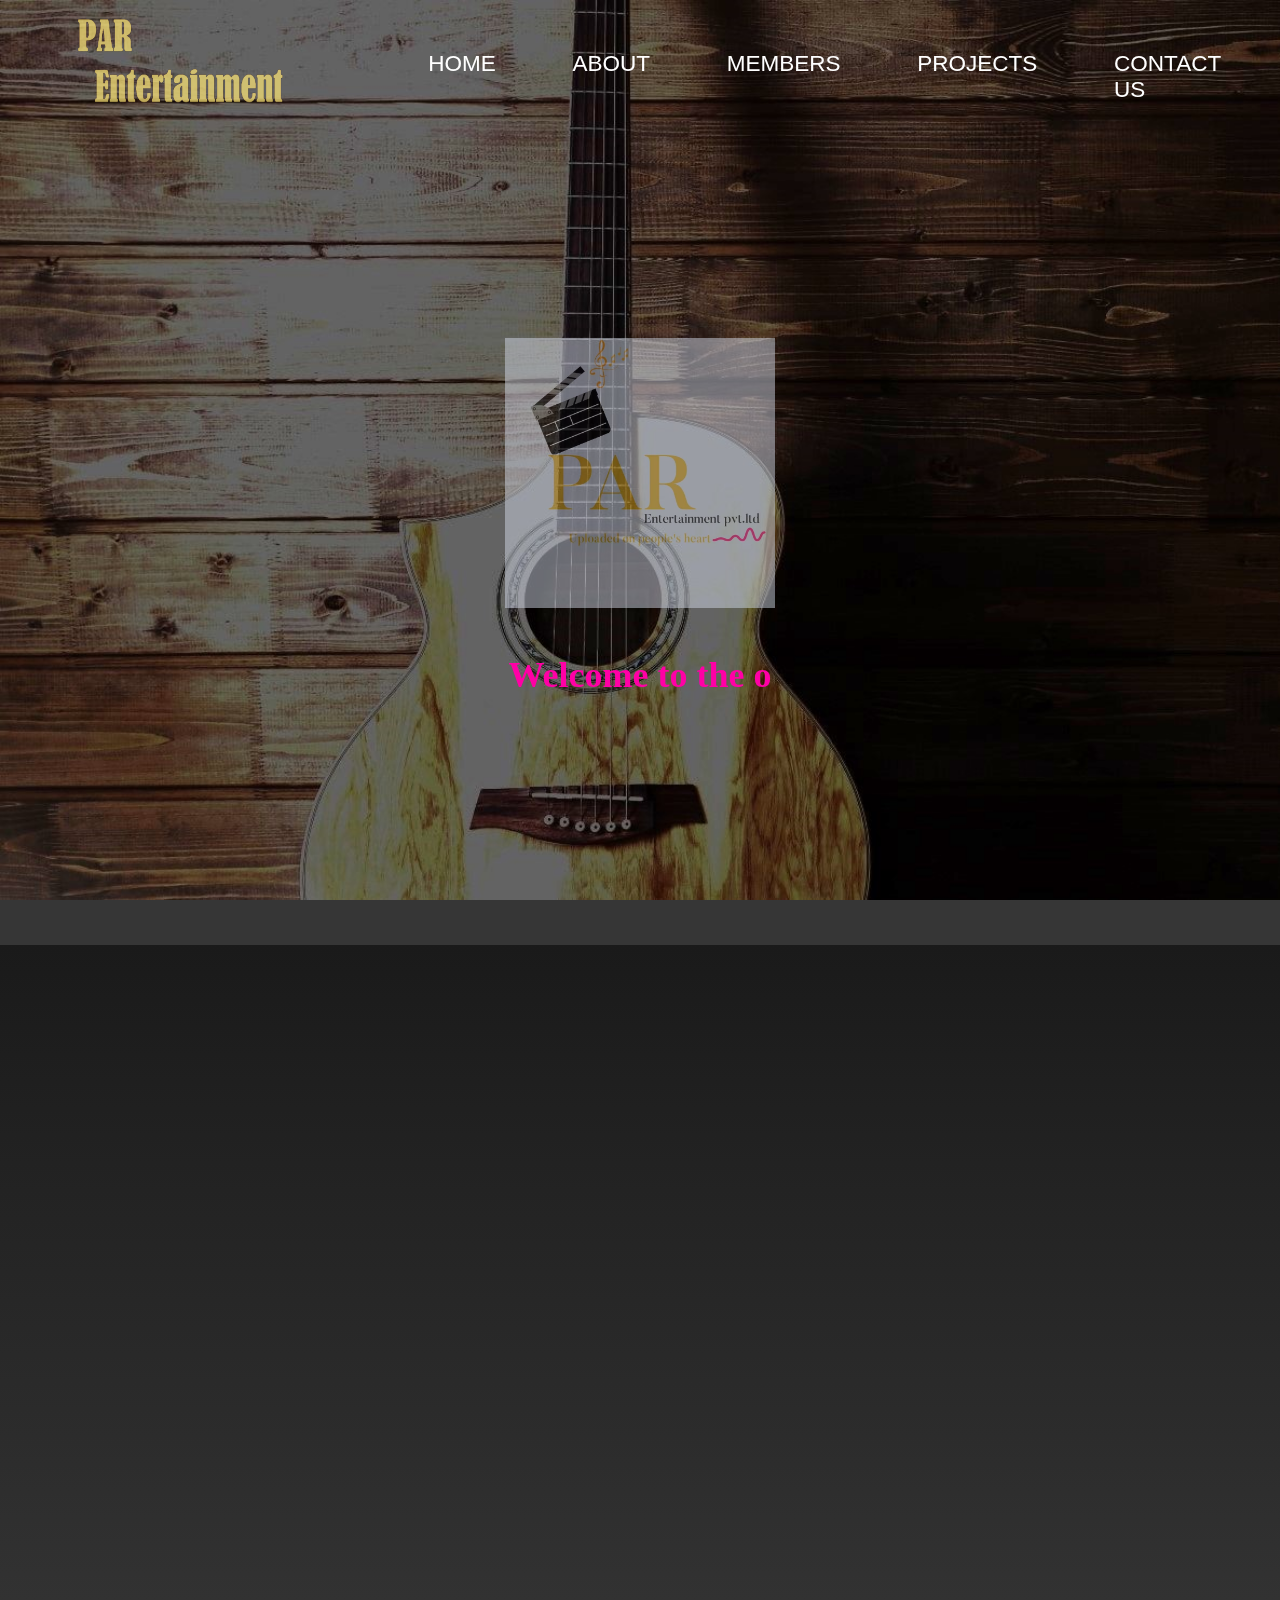
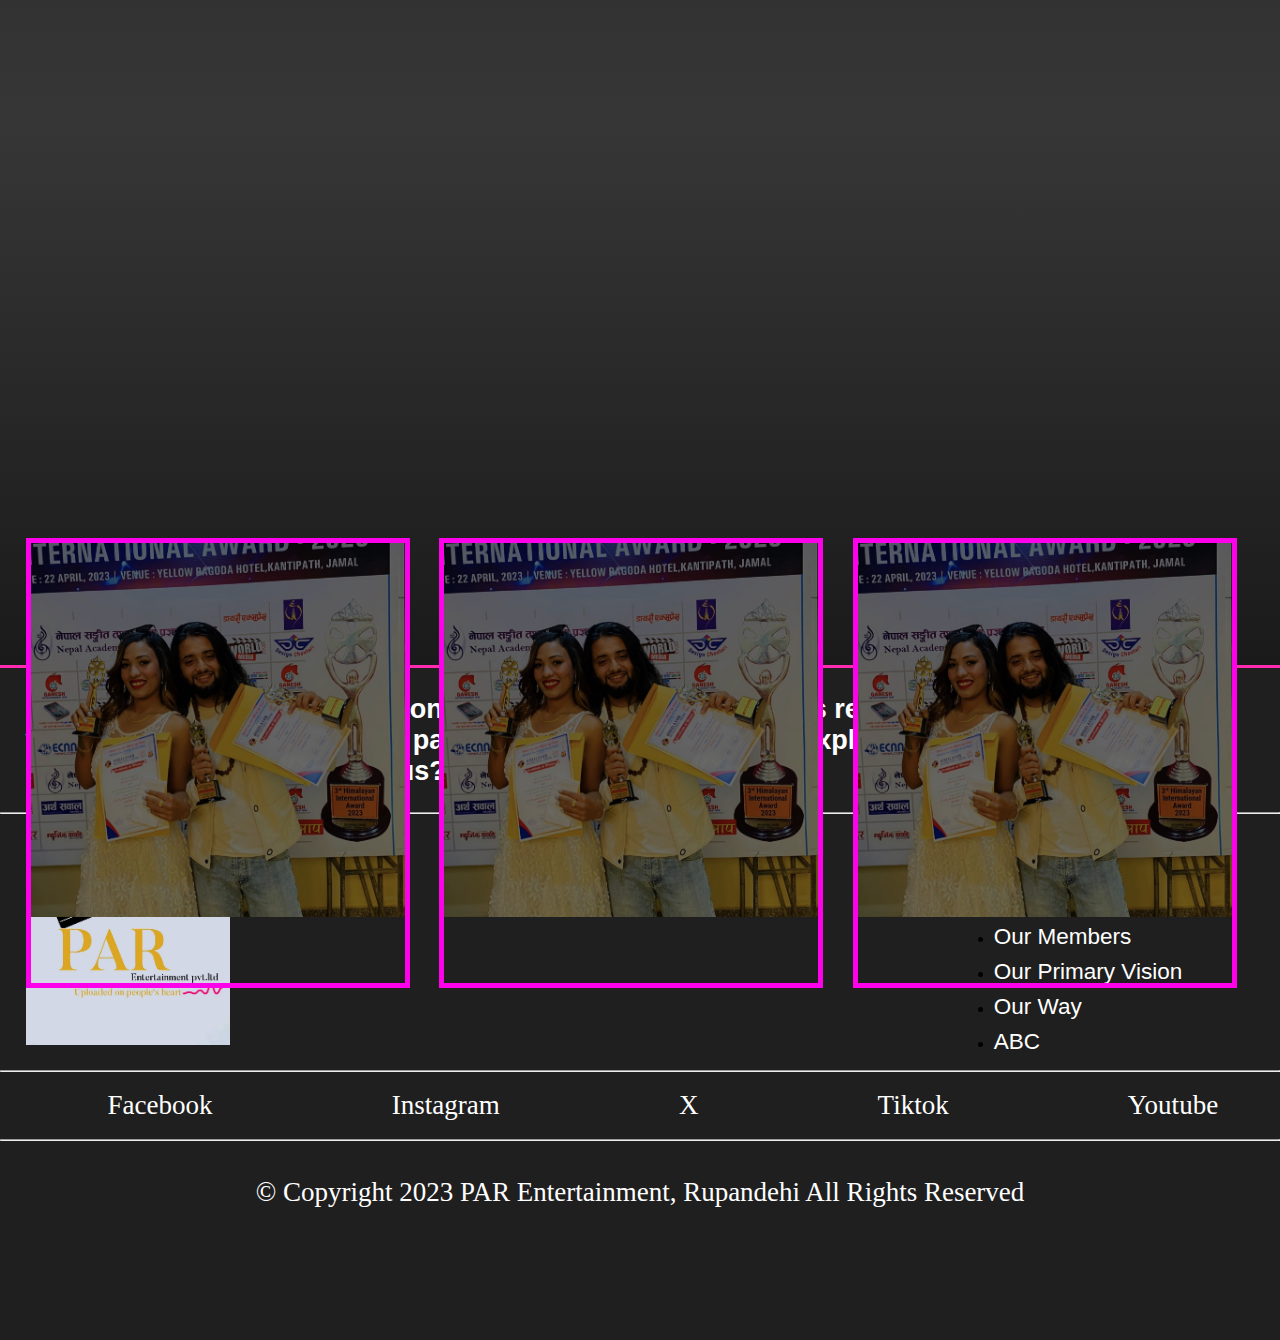
<file: index.html>
<!DOCTYPE html>
<html lang="en">
<head>
    <meta charset="UTF-8">
    <meta name="viewport" content="width=device-width, initial-scale=1.0">
    <title>PAR Entertainment</title>
    <link rel="icon" type="image/x-icon" href="IMAGES/favicon.ico">

    <link rel="stylesheet" href="CSS/nav.css">
    <link rel="stylesheet" href="CSS/home.css">
    <link rel="stylesheet" href="CSS/footer.css">
</head>
<body>
    <header>
        <nav>
            <div class="header">
                <div class="logo">
                    <a href="index.html"><img src="IMAGES/PAR.png"></a>
                </div>
            </div>
            <div class="lists">
                <ul>
                    <li><a href="index.html">HOME</a></li>
                    <li><a href="about.html">ABOUT</a></li>
                    <li><a href="members.html">MEMBERS</a></li>
                    <li><a href="projects.html">PROJECTS</a></li>
                    <li><a href="contact.html">CONTACT US</a></li>
                </ul>
            </div>
        </nav>
    </header>

    <main>
            <div class="container">
                    <img src="IMAGES/PAR1.png">
                    <p class="abc">Welcome to the official website of PAR Entertainment</p>
            </div>

            <div class="A-vision">
                <img src="IMAGES/Pranjal.png">
                <div class="description">
                    <h2>Based on A Vision</h2>
                    <br>
                    <p>Lorem ipsum dolor sit amet consectetur adipisicing elit. Sint ipsum eligendi neque sit similique doloremque consequuntur? Blanditiis culpa, ratione dignissimos sed aut dolorum tempora quibusdam, error accusantium perferendis, sint praesentium?Lorem ipsum dolor sit amet consectetur adipisicing elit. Quibusdam accusantium repellendus earum inventore vero eos unde. Non numquam debitis, nulla atque quo illum, saepe corporis illo sed nostrum quidem repellendus exercitationem quaerat corrupti, recusandae ex optio totam quod dolore voluptates repellat! Id asperiores officia, beatae quisquam eos voluptate obcaecati magni! Lorem ipsum dolor sit amet, consectetur adipisicing elit. Ducimus autem porro aperiam nam iusto, quis natus maiores numquam modi esse, omnis voluptas! Sequi, porro odio asperiores cumque voluptatum assumenda Lorem, ipsum dolor sit amet consectetur adipisicing elit. Id at explicabo itaque vero nihil! Voluptatibus quam rerum quia sint. Cum enim repudiandae iure voluptatem beatae voluptates itaque saepe sed commodi!</p>

                </div>
                
            </div>
            <br>
            <br>
            <section class="things">
                    <div class="image">
                        <img src="IMAGES/himalayan international award.jpg">
                        <a href="#">                        
                            <div class="image-overlay">
                            <p class="image-description">The Third Himalayan International Awards: The best male and female singers for modern songs category goes to 'Samaya'.</p>
                        </div>
                    </a>
                    </div>
                    <div class="image1">
                        <img src="IMAGES/himalayan international award.jpg">
                        <a href="#">                        
                            <div class="image-overlay">
                            <p class="image-description">Lorem ipsum dolor sit amet consectetur adipisicing.</p>
                        </div>
                    </a>

                    </div>
                    <div class="image2">
                        <img src="IMAGES/himalayan international award.jpg">
                        <a href="#">                        
                            <div class="image-overlay">
                            <p class="image-description">Lorem ipsum dolor sit amet consectetur adipisicing.</p>
                        </div>
                    </a>
                    </div>
            </section>

    </main>

    <footer>
        <div class="outro">
            <h3>Lorem ipsum dolor sit, amet consectetur adipisicing elit. Quos rem dolore natus quae eligendi voluptate, facilis praesentium pariatur voluptatem inventore explicabo velit, ipsa deleniti quasi placeat eos sed qui temporibus?</h3>
        </div>
        <hr>
        <div class="link-container">
            <img src="IMAGES/PAR1.png">
            <div class="quick-links">
                <h2>Quick Links</h2>
                <ul>
                    <li><a href="#">Who We Are</a></li>
                    <li><a href="#">Our Members</a></li>
                    <li><a href="index.html">Our Primary Vision</a></li>
                    <li><a href="#">Our Way</a></li>
                    <li><a href="#">ABC</a></li>
                </ul>
            </div>
        </div>
        <hr>
        <div class="socials">
            <Ul>
                <li><a href="#">Facebook</a></li>
                <li><a href="#">Instagram</a></li>
                <li><a href="#">X</a></li>
                <li><a href="#">Tiktok</a></li>
                <li><a href="#">Youtube</a></li>
            </Ul>
        </div>
        <hr>
        <div class="copyright">
            <p>© Copyright 2023 PAR Entertainment, Rupandehi All Rights Reserved</p>
        </div>
    </footer>
 
    
</body>
<script src="js/home.js"></script>
<script src="js/A vision.js"></script>
<script src="js/description h2.js"></script>
<script src="js/description p.js"></script>
<script src="js/things.js"></script>

</html>
</file>
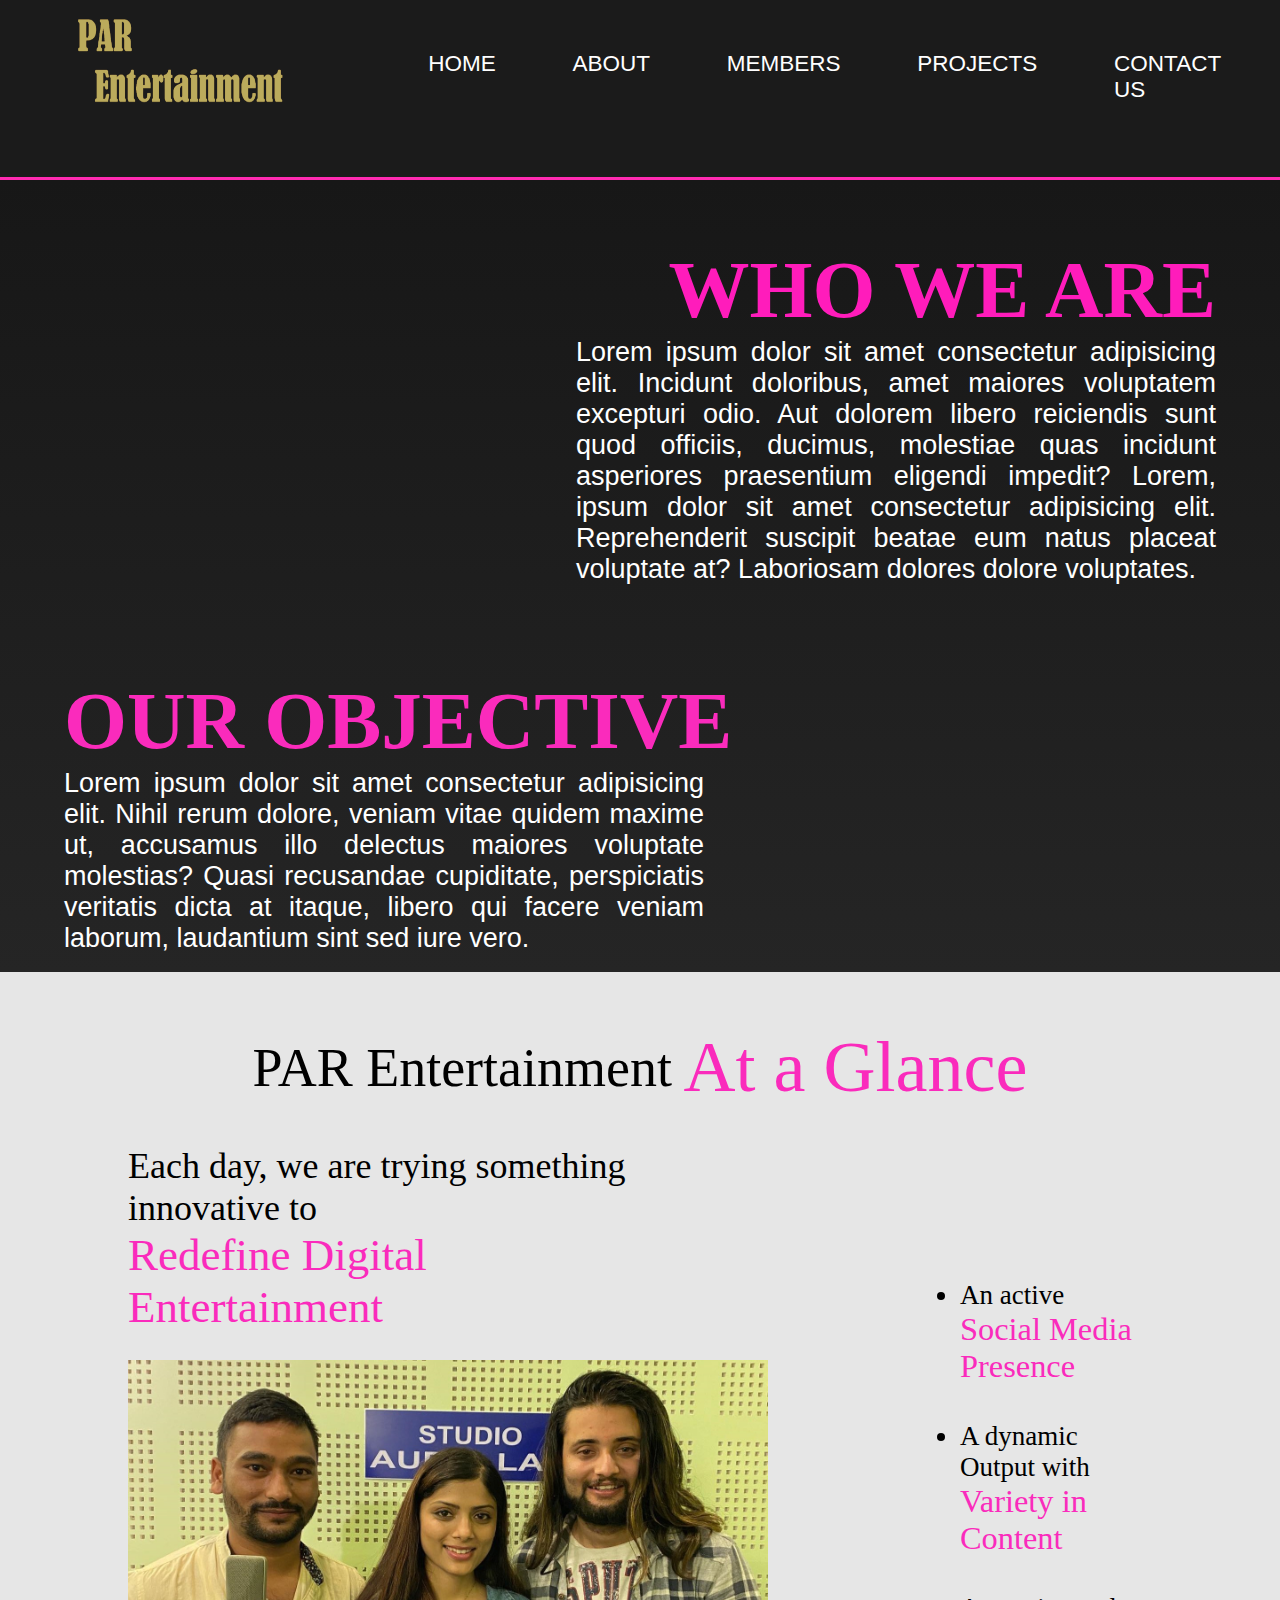
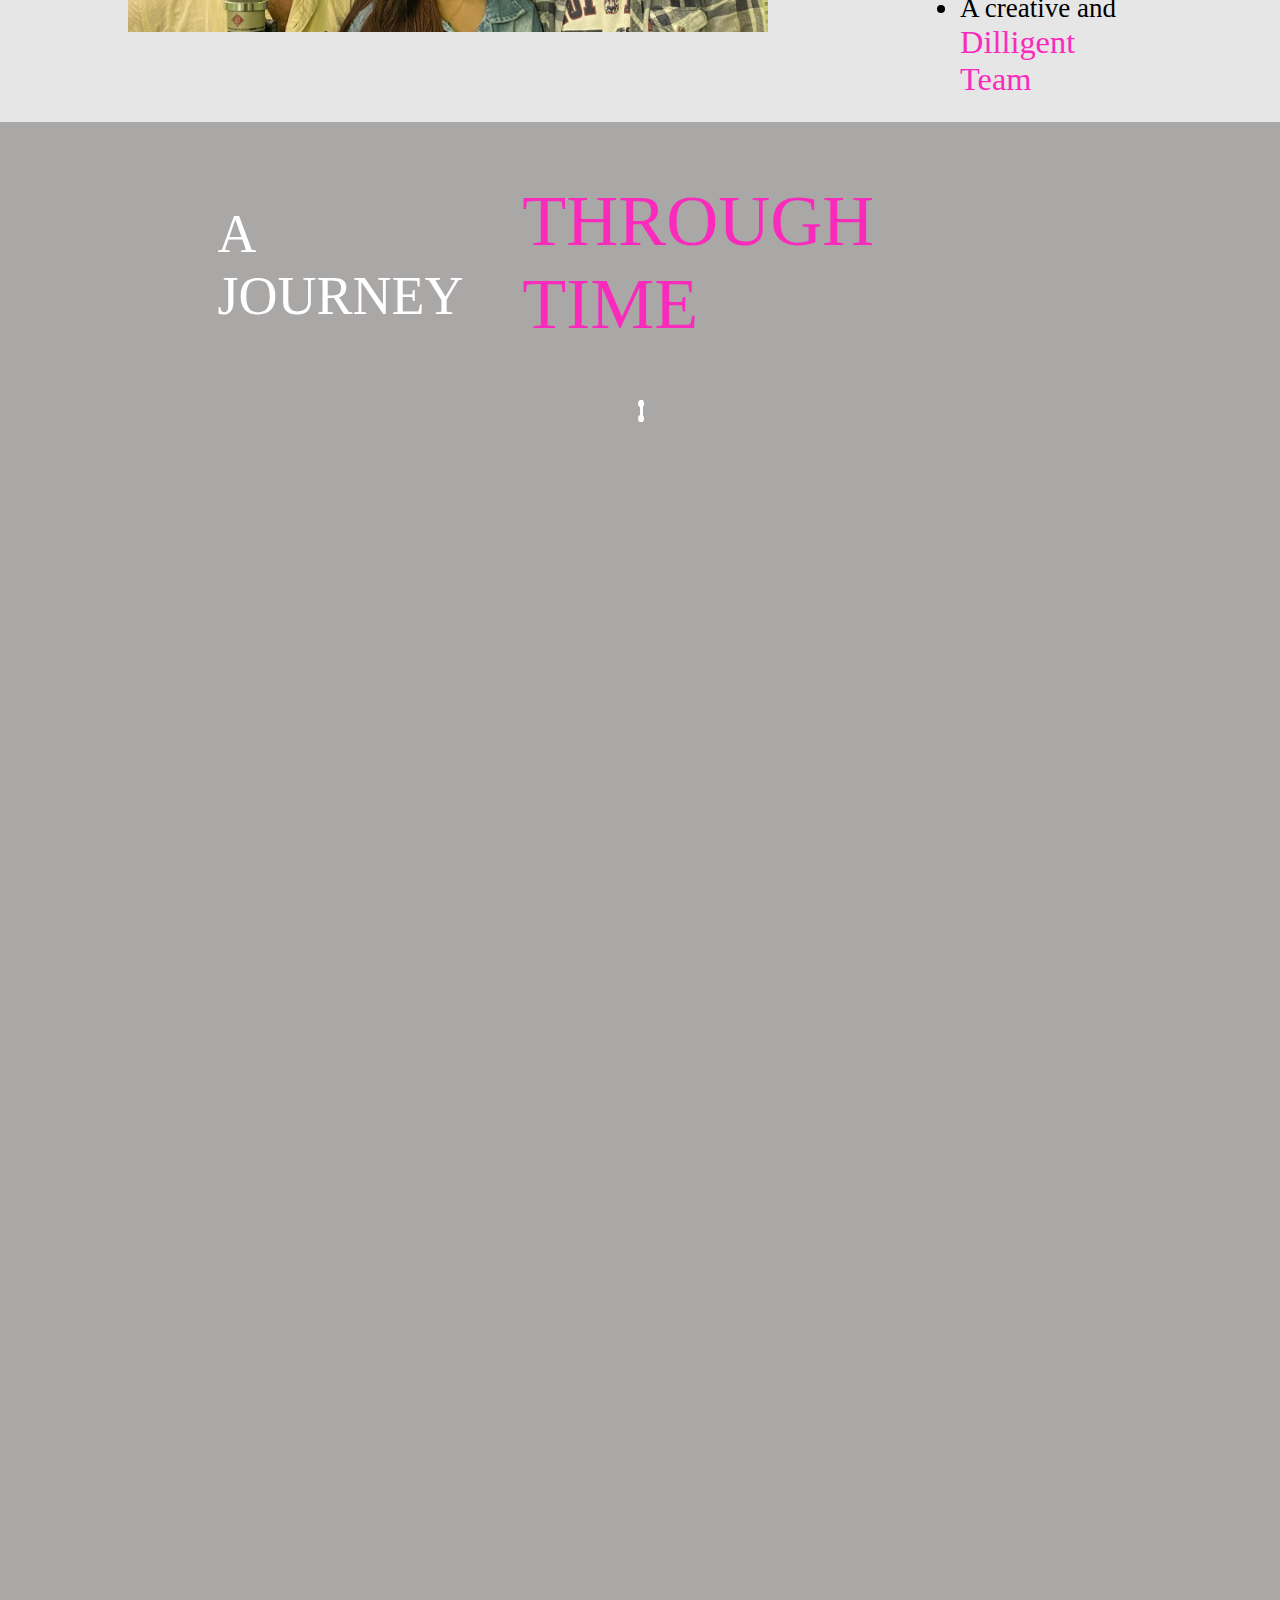
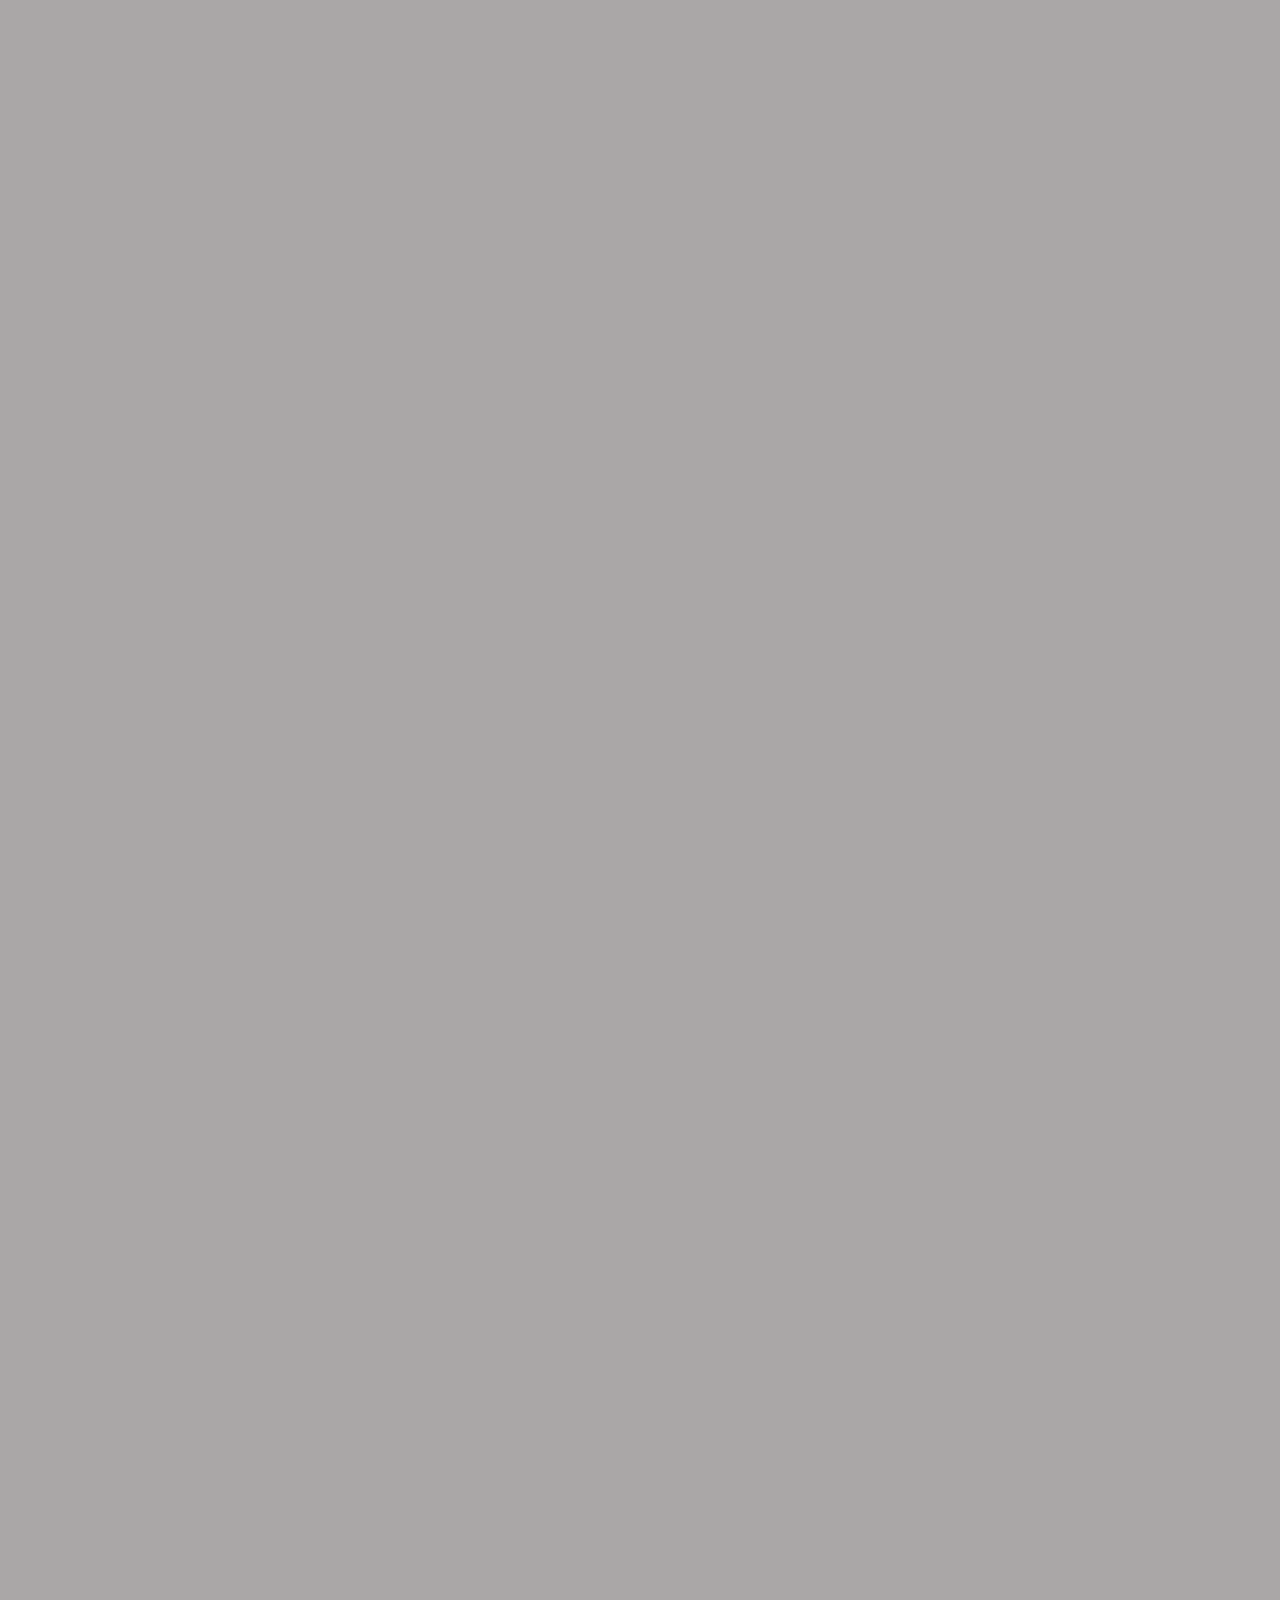
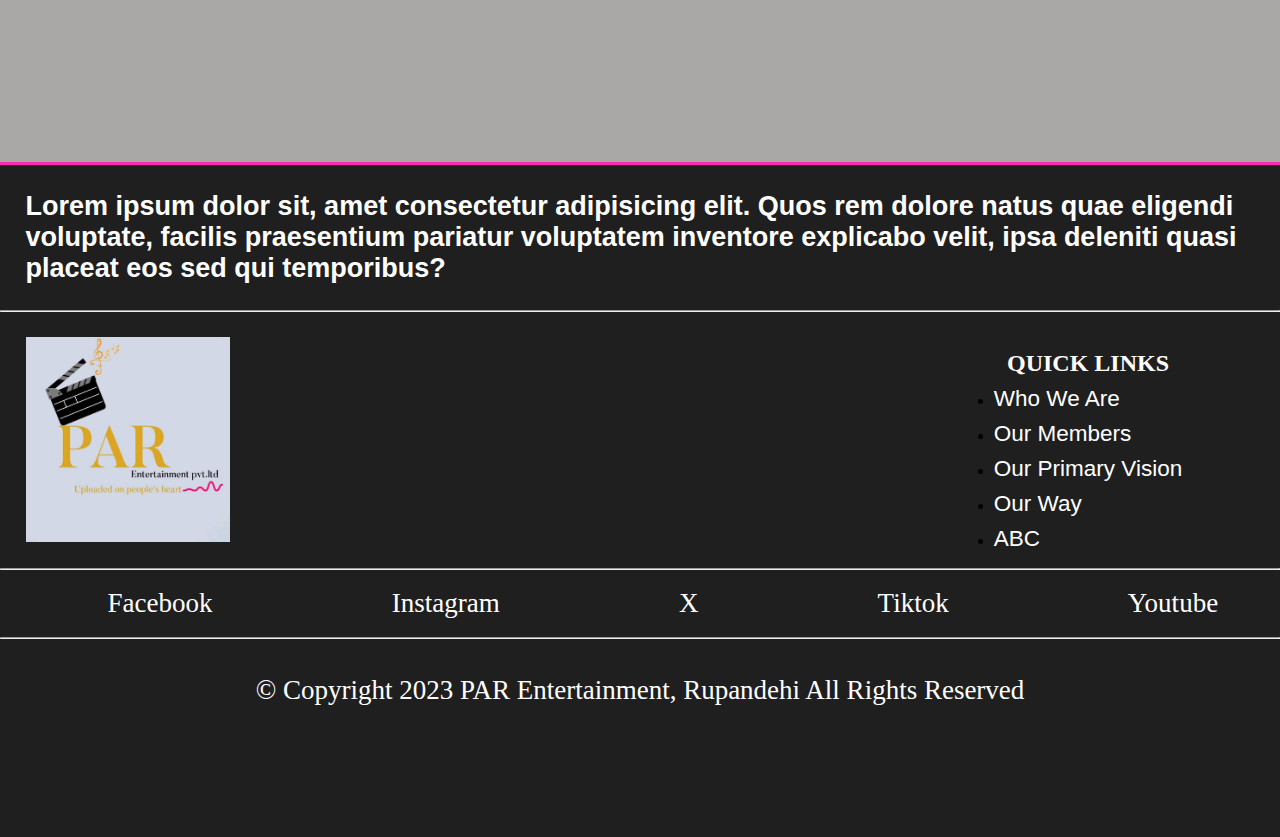
<file: about.html>
<!DOCTYPE html>
<html lang="en">
<head>
    <meta charset="UTF-8">
    <meta name="viewport" content="width=device-width, initial-scale=1.0">
    <title>About</title>

    <link rel="icon" type="image/x-icon" href="IMAGES/favicon.ico">

    <link rel="stylesheet" href="CSS/nav1.css">
    <link rel="stylesheet" href="CSS/about.css">
    <link rel="stylesheet" href="CSS/footer.css">
</head>
<body>
    <header>
            <nav>
                <div class="header">
                    <div class="logo">
                        <a href="index.html"><img src="IMAGES/PAR.png"></a>
                    </div>
                </div>
                <div class="lists">
                    <ul>
                        <li><a href="index.html">HOME</a></li>
                        <li><a href="about.html">ABOUT</a></li>
                        <li><a href="members.html">MEMBERS</a></li>
                        <li><a href="projects.html">PROJECTS</a></li>
                        <li><a href="contact.html">CONTACT US</a></li>
                    </ul>
                </div>
            </nav>
    </header>

    <main>
        <div class="who-we-are">
            <h2 class="who">WHO WE ARE</h2>
            <br>
            <p class="we">Lorem ipsum dolor sit amet consectetur adipisicing elit. Incidunt doloribus, amet maiores voluptatem excepturi odio. Aut dolorem libero reiciendis sunt quod officiis, ducimus, molestiae quas incidunt asperiores praesentium eligendi impedit? Lorem, ipsum dolor sit amet consectetur adipisicing elit. Reprehenderit suscipit beatae eum natus placeat voluptate at? Laboriosam dolores dolore voluptates.</p>

            <div class="vision">
                <h2>OUR OBJECTIVE</h2>
                <br>
                <p>Lorem ipsum dolor sit amet consectetur adipisicing elit. Nihil rerum dolore, veniam vitae quidem maxime ut, accusamus illo delectus maiores voluptate molestias? Quasi recusandae cupiditate, perspiciatis veritatis dicta at itaque, libero qui facere veniam laborum, laudantium sint sed iure vero.</p>

            </div>



        </div>
        <div class="overview">
            <p class="p1">PAR Entertainment</p><p class="p3">A</p><p class="p2">At a Glance</p>
        </div>

        <div class="stuff">

            <div class="impact">
                <p class="innovation">Each day, we are trying something innovative to <p class="innovationp">Redefine Digital Entertainment</p></p>
                <img src="IMAGES/recording.jpg">
           
            </div>
            <div class="list-of-things">
                <ul>
                    <li>An active<br><p>Social Media Presence</p></li>
                    <li>A dynamic Output with<br><p>Variety in Content</p></li>
                    <li>A creative and<br><p>Dilligent Team</p></li>
                </ul>
            </div>

        </div>

        <div class="chronology">
            <div class="chrono">
                <p class="journey">A JOURNEY</p><p class="shit">A</p><p class="time">THROUGH TIME</p>
            </div>

            <div class="timeline">
                <div class="line"></div>
                <div class="section">
                    <div class="bead"></div>
                    <div class="content">
                        <p class="date">Month, 8888</p><p class="topic">PARENTERTAINMENT</p>
                        <br>
                        <p class="top">Lorem ipsum dolor, sit amet consectetur adipisicing elit. Esse blanditiis quibusdam ab, cumque tempora in veritatis maiores, omnis necessitatibus possimus modi neque molestias optio officiis facere consectetur illum iste vel eaque dignissimos error, mollitia quidem. Assumenda id laboriosam error animi.</p>
                    </div>
                </div>

                <div class="section">
                    <div class="bead"></div>
                    <div class="content">
                        <p class="date">Month, 8888</p><p class="topic">PARENTERTAINMENT</p>
                        <br>
                        <p class="top">Lorem ipsum dolor, sit amet consectetur adipisicing elit. Esse blanditiis quibusdam ab, cumque tempora in veritatis maiores, omnis necessitatibus possimus modi neque molestias optio officiis facere consectetur illum iste vel eaque dignissimos error, mollitia quidem. Assumenda id laboriosam error animi.</p>
                    </div>
                </div>

                <div class="section">
                    <div class="bead"></div>
                    <div class="content">
                        <p class="date">Month, 8888</p><p class="topic">PARENTERTAINMENT</p>
                        <br>
                        <p class="top">Lorem ipsum dolor, sit amet consectetur adipisicing elit. Esse blanditiis quibusdam ab, cumque tempora in veritatis maiores, omnis necessitatibus possimus modi neque molestias optio officiis facere consectetur illum iste vel eaque dignissimos error, mollitia quidem. Assumenda id laboriosam error animi.</p>
                    </div>
                </div>

                <div class="section">
                    <div class="bead"></div>
                    <div class="content">
                        <p class="date">Month, 8888</p><p class="topic">PARENTERTAINMENT</p>
                        <br>
                        <p class="top">Lorem ipsum dolor, sit amet consectetur adipisicing elit. Esse blanditiis quibusdam ab, cumque tempora in veritatis maiores, omnis necessitatibus possimus modi neque molestias optio officiis facere consectetur illum iste vel eaque dignissimos error, mollitia quidem. Assumenda id laboriosam error animi.</p>
                    </div>
                </div>

                <div class="section">
                    <div class="bead"></div>
                    <div class="content"><p class="date">Month, 8888</p><p class="topic">PARENTERTAINMENT</p>
                        <br>
                        <p class="top">Lorem ipsum dolor, sit amet consectetur adipisicing elit. Esse blanditiis quibusdam ab, cumque tempora in veritatis maiores, omnis necessitatibus possimus modi neque molestias optio officiis facere consectetur illum iste vel eaque dignissimos error, mollitia quidem. Assumenda id laboriosam error animi.</p>
                    </div>
                </div>

                <div class="section">
                    <div class="bead"></div>
                    <div class="content">
                        <p class="date">Month, 8888</p><p class="topic">PARENTERTAINMENT</p>
                        <br>
                        <p class="top">Lorem ipsum dolor, sit amet consectetur adipisicing elit. Esse blanditiis quibusdam ab, cumque tempora in veritatis maiores, omnis necessitatibus possimus modi neque molestias optio officiis facere consectetur illum iste vel eaque dignissimos error, mollitia quidem. Assumenda id laboriosam error animi.</p>
                    </div>
                </div>
            </div>

        </div>



    </main>


    <footer>
        <div class="outro">
            <h3>Lorem ipsum dolor sit, amet consectetur adipisicing elit. Quos rem dolore natus quae eligendi voluptate, facilis praesentium pariatur voluptatem inventore explicabo velit, ipsa deleniti quasi placeat eos sed qui temporibus?</h3>
        </div>
        <hr>
        <div class="link-container">
            <img src="IMAGES/PAR1.png">
            <div class="quick-links">
                <h2>Quick Links</h2>
                <ul>
                    <li><a href="">Who We Are</a></li>
                    <li><a href="#">Our Members</a></li>
                    <li><a href="index.html" id="viz">Our Primary Vision</a></li>
                    <li><a href="#">Our Way</a></li>
                    <li><a href="#">ABC</a></li>
                </ul>
            </div>
        </div>
        <hr>
        <div class="socials">
            <Ul>
                <li><a href="#" >Facebook</a></li>
                <li><a href="#">Instagram</a></li>
                <li><a href="#">X</a></li>
                <li><a href="#">Tiktok</a></li>
                <li><a href="#">Youtube</a></li>
            </Ul>
        </div>
        <hr>
        <div class="copyright">
            <p>© Copyright 2023 PAR Entertainment, Rupandehi All Rights Reserved</p>
        </div>
    </footer>
    
</body>

<script src="js/nav.js"></script>
<script src="js/footer.js"></script>
<script src="js/timeline.js"></script>
</html>
</file>
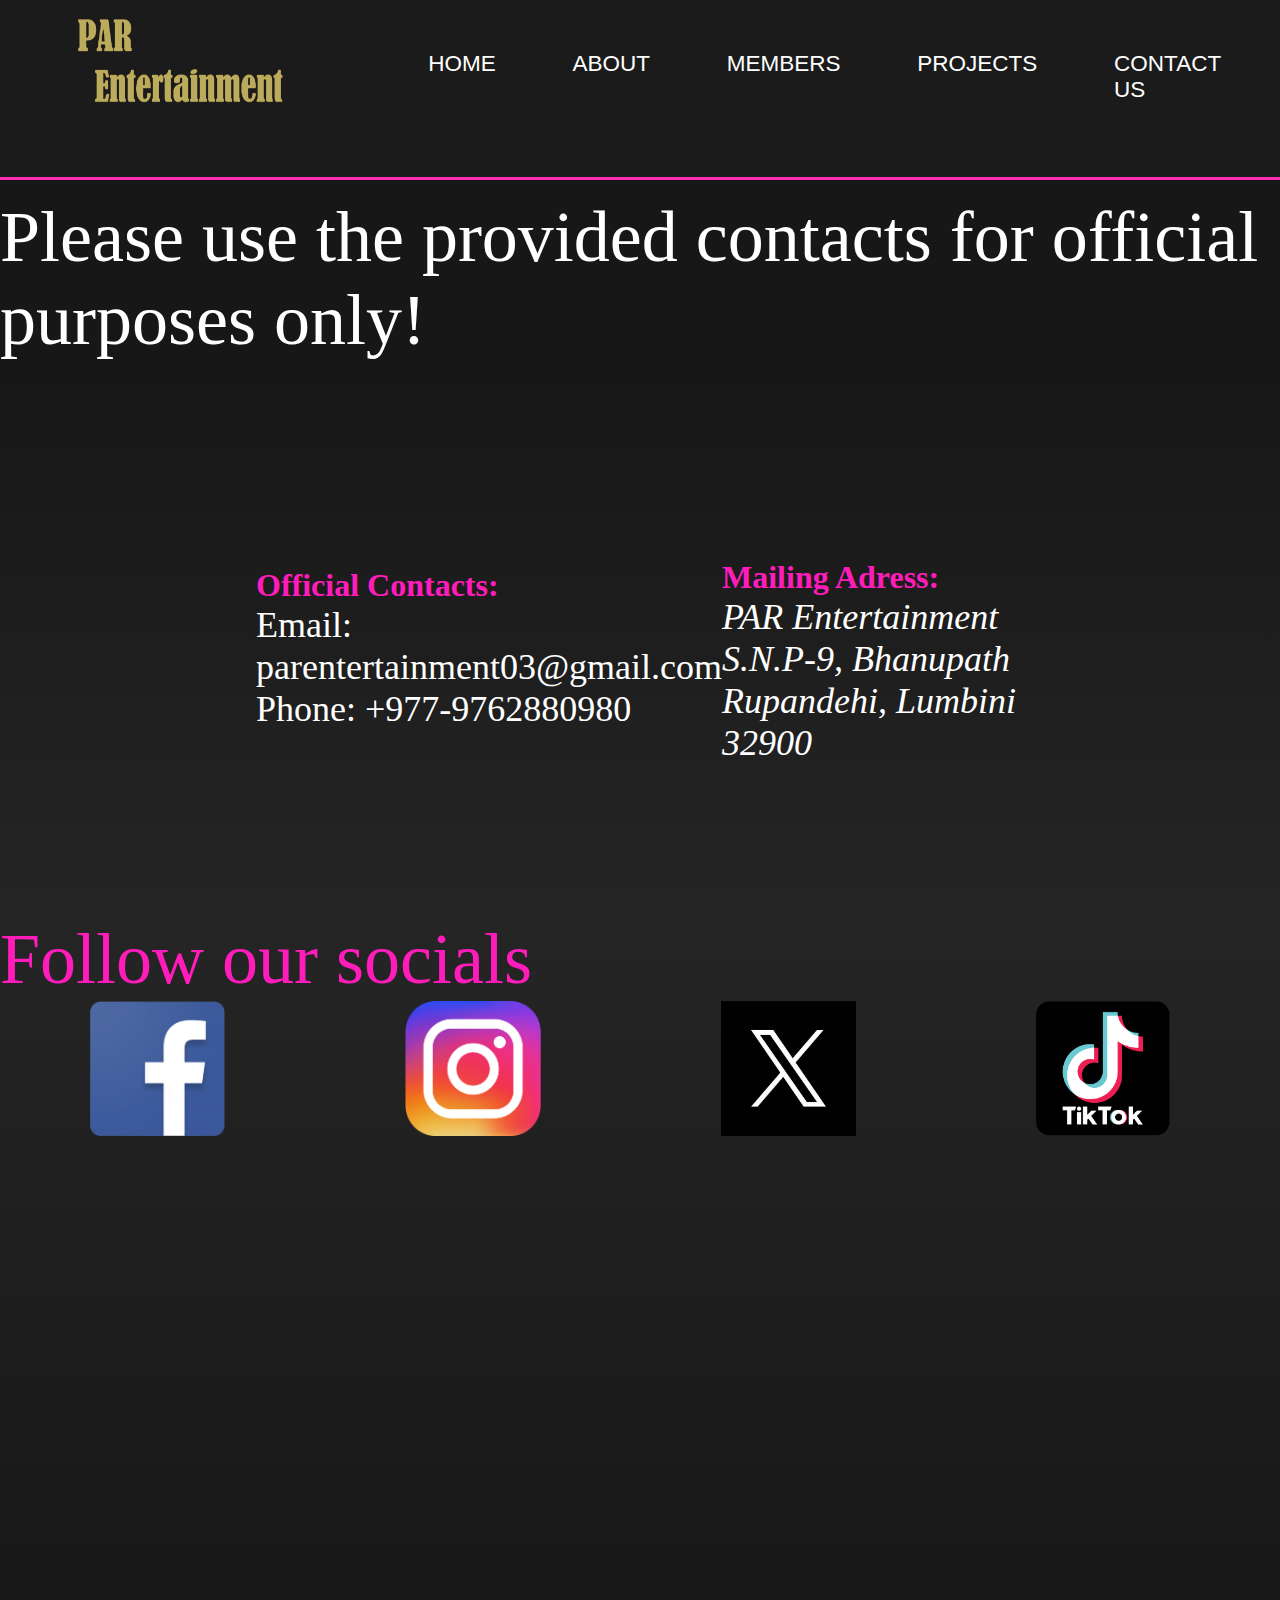
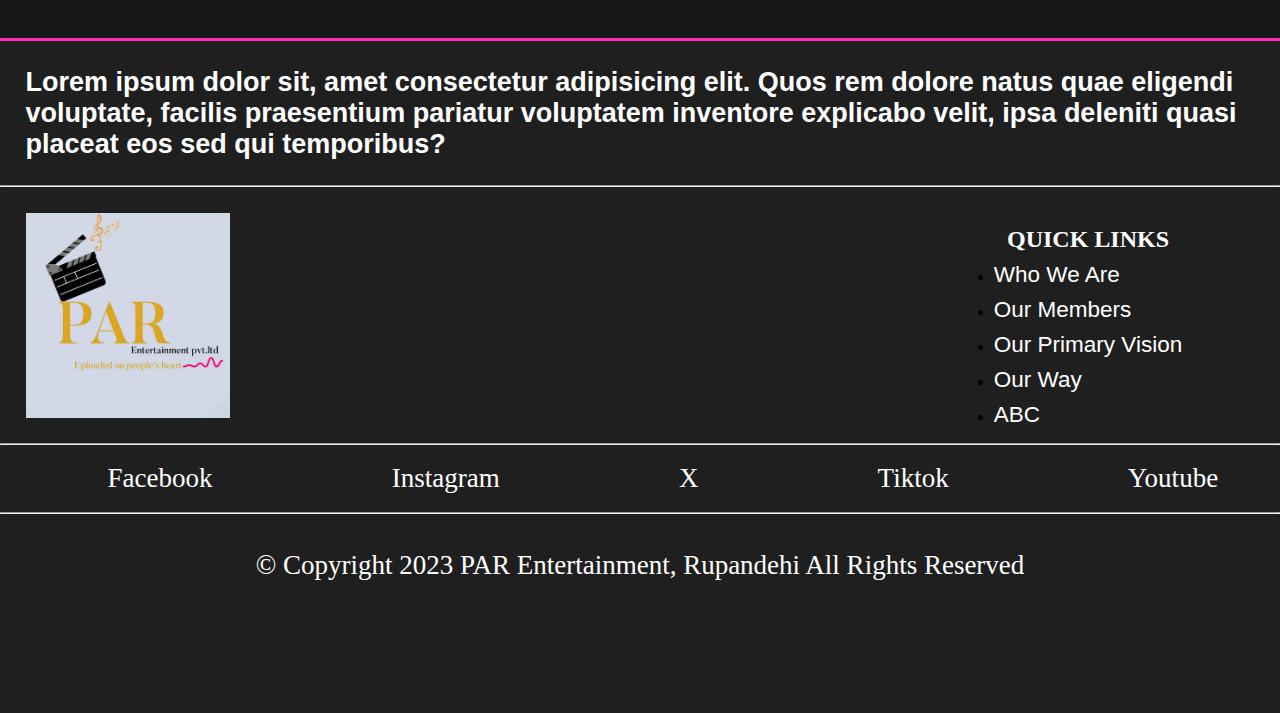
<file: contact.html>
<!DOCTYPE html>
<html lang="en">
<head>
    <meta charset="UTF-8">
    <meta name="viewport" content="width=device-width, initial-scale=1.0">
    <title>Contact Us</title>

    <link rel="icon" type="image/x-icon" href="IMAGES/favicon.ico">

    <link rel="stylesheet" href="CSS/nav1.css">
    <link rel="stylesheet" href="CSS/contact.css">
    <link rel="stylesheet" href="CSS/footer.css">
</head>
<body>
    <header>
        <nav>
            <div class="header">
                <div class="logo">
                    <a href="index.html"><img src="IMAGES/PAR.png"></a>
                </div>
            </div>
            <div class="lists">
                <ul>
                    <li><a href="index.html">HOME</a></li>
                    <li><a href="about.html">ABOUT</a></li>
                    <li><a href="members.html">MEMBERS</a></li>
                    <li><a href="projects.html">PROJECTS</a></li>
                    <li><a href="contact.html">CONTACT US</a></li>
                </ul>
            </div>
        </nav>
    </header>
    <main>
        <div class="contact">
            <p>Please use the provided contacts for official purposes only!</p>
        </div>

        <div class="contact-details">
            <div class="email-phone">
                <h1>Official Contacts:</h1>
                <p>Email: parentertainment03@gmail.com</p>
                <p>Phone: +977-9762880980</p>
            </div>

            <div class="mailing-address">
                <h1>Mailing Adress:</h1>
                <p>PAR Entertainment</p>
                <p>S.N.P-9, Bhanupath</p>
                <p>Rupandehi, Lumbini 32900</p>
            </div>
        </div>

        <div class="social">
            <p>Follow our socials</p>
            <div class="icons">
                <a href="#"><img src="IMAGES/Facebook.png"></a>
                <a href="#"><img src="IMAGES/instagram.png"></a>
                <a href="#"><img src="IMAGES/X.jpg"></a>
                <a href="#"><img src="IMAGES/tiktok.png"></a>
                <a href="#"><img src="IMAGES/youtube.png"></a>
            </div>
        </div>

        
    </main>

    <footer>
        <div class="outro">
            <h3>Lorem ipsum dolor sit, amet consectetur adipisicing elit. Quos rem dolore natus quae eligendi voluptate, facilis praesentium pariatur voluptatem inventore explicabo velit, ipsa deleniti quasi placeat eos sed qui temporibus?</h3>
        </div>
        <hr>
        <div class="link-container">
            <img src="IMAGES/PAR1.png">
            <div class="quick-links">
                <h2>Quick Links</h2>
                <ul>
                    <li><a href="#">Who We Are</a></li>
                    <li><a href="#">Our Members</a></li>
                    <li><a href="index.html">Our Primary Vision</a></li>
                    <li><a href="#">Our Way</a></li>
                    <li><a href="#">ABC</a></li>
                </ul>
            </div>
        </div>
        <hr>
        <div class="socials">
            <Ul>
                <li><a href="#">Facebook</a></li>
                <li><a href="#">Instagram</a></li>
                <li><a href="#">X</a></li>
                <li><a href="#">Tiktok</a></li>
                <li><a href="#">Youtube</a></li>
            </Ul>
        </div>
        <hr>
        <div class="copyright">
            <p>© Copyright 2023 PAR Entertainment, Rupandehi All Rights Reserved</p>
        </div>
    </footer>
    
</body>
</html>
</file>
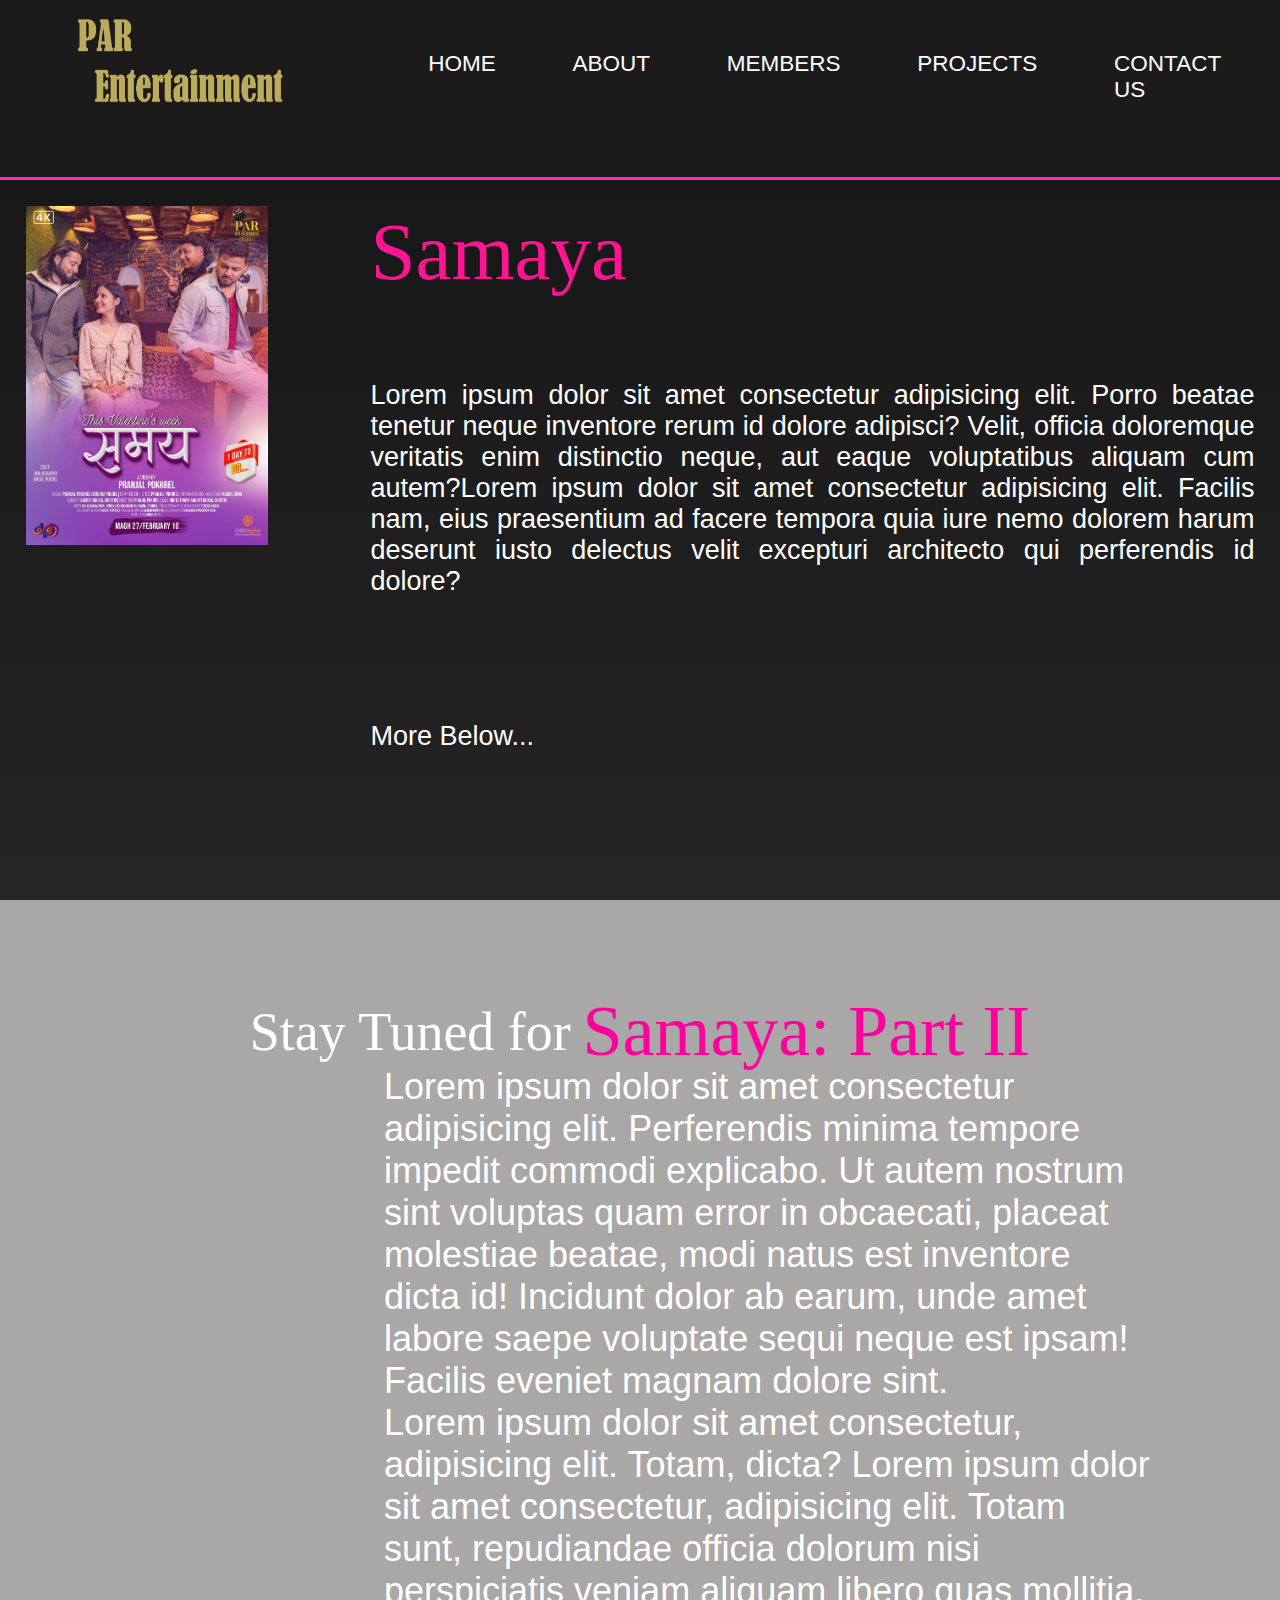
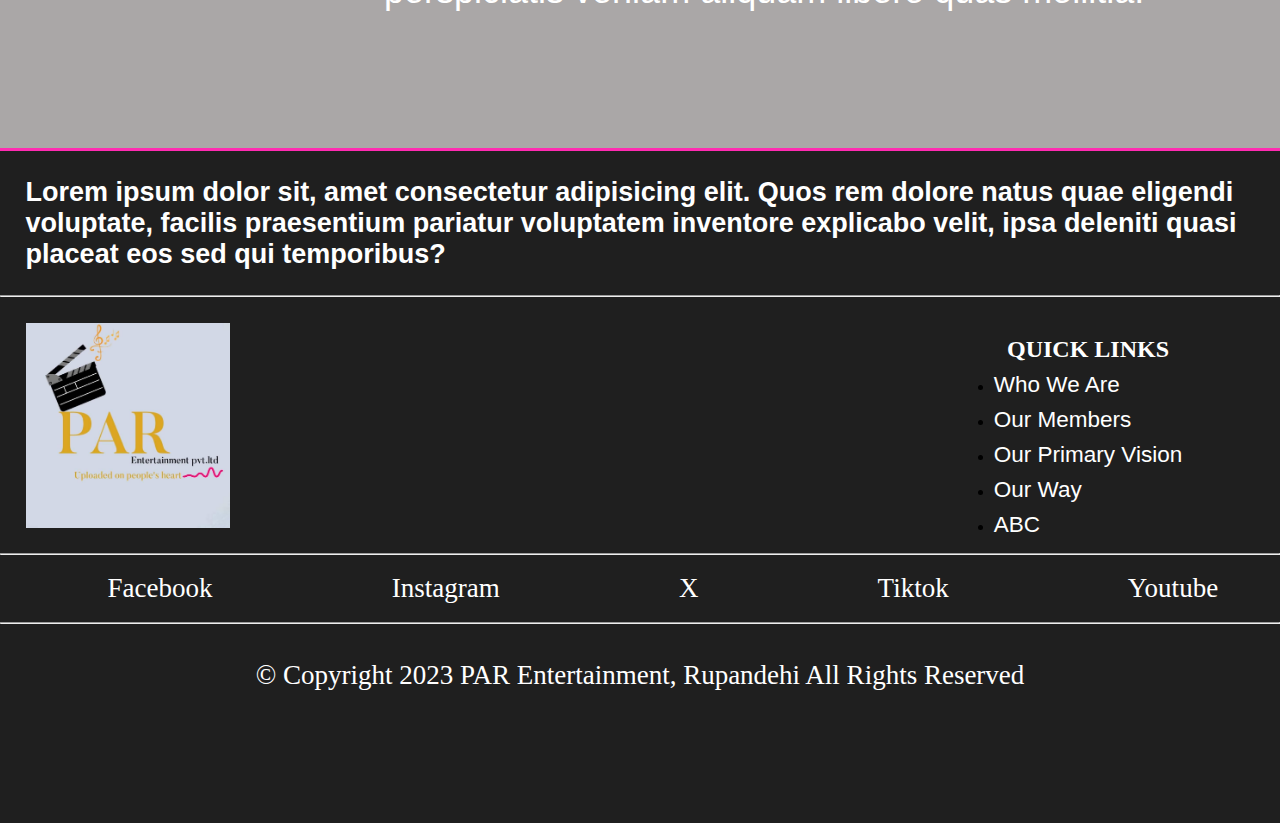
<file: projects.html>
<!DOCTYPE html>
<html lang="en">
<head>
    <meta charset="UTF-8">
    <meta name="viewport" content="width=device-width, initial-scale=1.0">
    <title>Projects</title>

    <link rel="icon" type="image/x-icon" href="IMAGES/favicon.ico">

    <link rel="stylesheet" href="CSS/nav1.css">
    <link rel="stylesheet" href="CSS/project.css">
    <link rel="stylesheet" href="CSS/footer.css">
</head>
<body>
    <header>
        <nav>
            <div class="header">
                <div class="logo">
                    <a href="index.html"><img src="IMAGES/PAR.png"></a>
                </div>
            </div>
            <div class="lists">
                <ul>
                    <li><a href="index.html">HOME</a></li>
                    <li><a href="about.html">ABOUT</a></li>
                    <li><a href="members.html">MEMBERS</a></li>
                    <li><a href="projects.html">PROJECTS</a></li>
                    <li><a href="contact.html">CONTACT US</a></li>
                </ul>
            </div>
        </nav>
    </header>
    <main>
        <div class="projects">
            <div class="image">
                <img src="IMAGES/samaya2.jpg">
                <a href="https://www.youtube.com/watch?v=Dmgfwx7hiNo"><div class="image-overlay">
                    <p class="image-description">Watch Samaya, a music video by <br> Pranjal Pokhrel and team.</p>
                </div></a>

            </div>
   
            <div class="text">
                <p class="head">Samaya</p>
                <br>
                <p class="body">Lorem ipsum dolor sit amet consectetur adipisicing elit. Porro beatae tenetur neque inventore rerum id dolore adipisci? Velit, officia doloremque veritatis enim distinctio neque, aut eaque voluptatibus aliquam cum autem?Lorem ipsum dolor sit amet consectetur adipisicing elit. Facilis nam, eius praesentium ad facere tempora quia iure nemo dolorem harum deserunt iusto delectus velit excepturi architecto qui perferendis id dolore?
                    <br>
                    <br>
                    <br>
                    <br>
                    <br>
                    More Below...
                </p>
            </div>
        </div>

        <div class="future">
            <p class="stay-tuned">Stay Tuned for</p><p class="space">A</p> <p class="p2">Samaya: Part II</p>
        </div>

        <div class="Future">
            <p class="samaya2">
                Lorem ipsum dolor sit amet consectetur adipisicing elit. Perferendis minima tempore impedit commodi explicabo. Ut autem nostrum sint voluptas quam error in obcaecati, placeat molestiae beatae, modi natus est inventore dicta id! Incidunt dolor ab earum, unde amet labore saepe voluptate sequi neque est ipsam! Facilis eveniet magnam dolore sint.
                <br>

                Lorem ipsum dolor sit amet consectetur, adipisicing elit. Totam, dicta? Lorem ipsum dolor sit amet consectetur, adipisicing elit. Totam sunt, repudiandae officia dolorum nisi perspiciatis veniam aliquam libero quas mollitia.
            </p>
        </div>
    </main>

    <footer>
        <div class="outro">
            <h3>Lorem ipsum dolor sit, amet consectetur adipisicing elit. Quos rem dolore natus quae eligendi voluptate, facilis praesentium pariatur voluptatem inventore explicabo velit, ipsa deleniti quasi placeat eos sed qui temporibus?</h3>
        </div>
        <hr>
        <div class="link-container">
            <img src="IMAGES/PAR1.png">
            <div class="quick-links">
                <h2>Quick Links</h2>
                <ul>
                    <li><a href="#">Who We Are</a></li>
                    <li><a href="#">Our Members</a></li>
                    <li><a href="index.html">Our Primary Vision</a></li>
                    <li><a href="#">Our Way</a></li>
                    <li><a href="#">ABC</a></li>
                </ul>
            </div>
        </div>
        <hr>
        <div class="socials">
            <Ul>
                <li><a href="#">Facebook</a></li>
                <li><a href="#">Instagram</a></li>
                <li><a href="#">X</a></li>
                <li><a href="#">Tiktok</a></li>
                <li><a href="#">Youtube</a></li>
            </Ul>
        </div>
        <hr>
        <div class="copyright">
            <p>© Copyright 2023 PAR Entertainment, Rupandehi All Rights Reserved</p>
        </div>
    </footer>

    
</body>
</html>
</file>
<file: CSS/nav.css>
*{
    margin: 0;
    padding: 0;
    box-sizing: border-box;
}

nav{
    padding-left: 1vw;
    width: 100vw;
    height: 20vh;
    display: inline-flex;
    justify-content: space-between;
    position: fixed;
    z-index: 9;
    transition: all 0.4s ease-in-out;
}

nav.active{
    border-bottom: 3px solid rgb(255, 43, 177);
    background-color: rgb(23, 23, 23);
    transition: 0.4s ease-in-out;

}

.header{
    display: inline-flex;
    width: 30vw;
}

.logo{
    display: inline-flex;
}



.logo img{
    width: 20vw;
    height: 9vw;
    margin-left: 3vw;
    opacity: 0.7;
}

.lists ul{
    display: inline-flex;
   
}

.lists ul li{
    margin: 0 3vw;
    margin-top: 4vw;
    list-style: none;
}

.lists ul li a{
    text-decoration: none;
    font-family: sans-serif;
    font-size: 2.5vh;
    color: rgb(255, 255, 255);
    opacity: 1;
    animation: 1s ease;
}

.lists ul li a:hover{
    color: rgb(255, 0, 217);
    opacity: 1;
    transition: 0.4s ease;
}
</file>
<file: CSS/home.css>
*{
    margin: 0;
    padding: 0;
    box-sizing: border-box;
}

body{
    width: 100vw;
    overflow-x: hidden;
    background-color: rgb(54, 54, 54);
    scroll-behavior: smooth;
    animation: fade 0.4s ease-in;
}

@keyframes fade{
    from{
        opacity: 0;
    }

    to{
        opacity: 1;
    }
}

.container{
    display: grid;
    place-items: center;
    width: 100vw;
    height: 110vh;
    background-image: url(../IMAGES/guitar.jpg);
    background-attachment: fixed;
    background-repeat: no-repeat;
    background-size: cover, contain;
    transition: 0.2s ease;
}

.container img{
    margin-top: 25vh;
    display: block;
    opacity: 0.5;
    width: 30vh;
    height: auto;
    transition: 0.2s ease;
    position: fixed;
    transform: translateY(-15vh);
}

.container img.active{
    opacity: 0;
    transition: 0.2s ease;
}

.container p{
    margin-top: -30vh;
    text-align: center;
    color: rgb(255, 0, 166);
    font-family: 'Times New Roman', Times, serif;
    font-weight: bold;
    font-size: 4vh;
    transition: 0.2s ease;
    position: fixed;
    transform: translateY(+35vh);
}

.container p.active{
    opacity: 0;
    transition: 0.2s ease;
}

.A-vision{
    margin-top: -5vh;
    display: inline-flex;
    justify-content: center;
    align-items: center;
    height: 85vh;
    background-image: linear-gradient( rgb(26, 26, 26), rgb(54, 54, 54));
}

.A-vision img{
    height: 70vh;
    margin-top: -5vh;
    margin-left: -3vw;
    opacity: 0;
    transition: all 1s ease;
}

.A-vision img.active{
    opacity: 1;
    transition: all 1s linear;
}

.A-vision h2{
    font-family: 'Times New Roman', Times, serif;
    margin-right: 2vw;
    font-size: 8vh;
    text-align: justify;
    text-justify: distribute;
}

.A-vision p{
    font-family: sans-serif;
    margin-right: 4vw;
    font-size: 3.5vh;
    text-align: justify;
    text-justify: distribute;
}

.description h2{
    transform: translateX(+100vw);
    color: white;
}

.description h2.active{
    transform: translateX(0);
    transition: all 0.75s ease;
    color: rgb(255, 0, 166);
}

.description p{
     transform: translateX(+100vw)
}

.description p.active{
    transform: translateX(0);
    transition: all 1.5s ease;
    color: white;
}

.things{
    padding: 2vw;
    width: 100vw;
    position: relative;
    display: grid;
    grid-template-columns: repeat(3, 1fr);
    grid-gap: 1vw;
    background-image: linear-gradient( rgb(54, 54, 54), rgb(26, 26, 26));

}


.things a{
    text-decoration: none;
    overflow: hidden;
}

.image{
    position: relative;
    width: 30vw;
    height: 50vh;
    border: 5px solid rgb(255, 0, 234);
    overflow: hidden;
    transition: all 0.6s ease;
    transform: translateY(30vw);
    margin-bottom: 4vh;

}

.image.active{
    transform: translateY(0);
    opacity: 1;
    transition: 0.3s ease-in;
}

.image.active:hover{
    transform: translateY(-3vh);
    transition: 0.3s ease;
}

.image img{
    display: block;
    width: 100%;
}

.image1{
    position: relative;
    width: 30vw;
    height: 50vh;
    border: 5px solid rgb(255, 0, 234);
    overflow: hidden;
    transition: all 0.6s ease;
    transform: translateY(30vw);
    margin-bottom: 4vh;

}

.image1.active{
    transform: translateY(0);
    opacity: 1;
    transition: 0.6s ease-in;
}

.image1.active:hover{
    transform: translateY(-3vh);
    transition: 0.3s ease;
}

.image1 img{
    display: block;
    width: 100%;
}

.image2{
    position: relative;
    width: 30vw;
    height: 50vh;
    border: 5px solid rgb(255, 0, 234);
    overflow: hidden;
    transition: all 0.6s ease;
    transform: translateY(30vw);
    margin-bottom: 4vh;

}

.image2.active{
    transform: translateY(0);
    opacity: 1;
    transition: 0.9s ease-in;
}

.image2.active:hover{
    transform: translateY(-3vh);
    transition: 0.3s ease;
}

.image2 img{
    display: block;
    width: 100%;
}

.image-overlay{
    position: absolute;
    top: 0;
    left: 0;
    width: 100%;
    height: 100.5%;
    background: rgba(0, 0, 0, 0.7);
    color: #ffffff;
    display: flex;
    flex-direction: column;
    align-items: center;
    justify-content: center;
    opacity: 0;
    transition: all 0.4s ease;
}

.image-overlay:hover{
    opacity: 1;
    transition: all 0.4s ease;
}

.image-description{
    font-family: sans-serif;
    font-size: 3vh;
    text-align: center;
}



#preloader{
    display: grid;
    place-items: center;
    background-color: rgb(21, 21, 21);
    height: 105vh;
    width: 100vw;
    overflow-x: hidden;
    z-index: 100;
}

#preloader img{
    transform: translateY(-2.26vh);
    height: 30vh;
    width: 30vh;
    opacity: 0.5;
    animation: animate 2s;
}

@keyframes animate{
    0%{
        transform: translateX(-120vh) rotate(-360deg);
    }

    100%{
        transform: translate(0, -2.26vh) rotate(0deg);
    }
}
</file>
<file: CSS/footer.css>
footer{
    border-top: 3px solid  rgb(255, 43, 177);
    height: 75vh;
    background-color: rgb(31, 31, 31);
    overflow: hidden;
}

.outro{
    padding: 2vw;
}

.outro h3{
    font-size: 3vh;
    color: white;
    font-family: sans-serif;
}

.link-container{
    display: flex;
    justify-content: space-between;
    align-items: center;
}

.link-container img{
    width: 20vw;
    height: 20vw;
    padding: 2vw;
}

.quick-links{
    padding: 3vw;
    width: 30vw;
    height: 20vw;
    display: grid;
    place-items: center;
}

.quick-links h2{
    color: white;
    text-transform: uppercase;
}

.quick-links ul li{
    list-style: disc white;
    margin: 1vh;
}

.quick-links ul li a{
    color: white;
    text-decoration: none;
    font-family: sans-serif;
    font-size: 2.5vh;
}

.quick-links ul li a:hover{
    color: rgb(255, 0, 217);
    transition: 0.2s ease-in;
}

.socials{
    width: 100vw;
    display: grid;
    place-items: center;
}

.socials ul{
    display: flex;
    list-style:none;
    padding: 2vh;
}

.socials ul li{
    padding: 0 7vw;
    color: white;
}

.socials ul li a{
    text-decoration: none;
    text-transform: capitalize;
    color: white;
    font-size: 3vh;
}

.socials ul li a:hover{
    color: rgb(255, 0, 217);
    transition: 0.2s ease;
}

.copyright{
    padding: 4vh;
    display: grid;
    place-items: center;
}

.copyright p{
    color: white;
    font-size: 3vh;
}
</file>
<file: CSS/nav1.css>
*{
    margin: 0;
    padding: 0;
    box-sizing: border-box;
}

nav{
    margin-top: -20vh;
    padding-left: 1vw;
    width: 100vw;
    height: 20vh;
    display: inline-flex;
    justify-content: space-between;
    position: fixed;
    z-index: 9;
    transition: all 0.4s ease-in-out;
    background-color: rgb(27, 27, 27);
    border-bottom: 3px solid rgb(255, 43, 177);
}

nav.active{
    border-bottom: 3px solid rgb(255, 43, 177);
    transition: 0.4s ease-in-out;

}

.header{
    display: inline-flex;
    width: 30vw;
}

.logo{
    display: inline-flex;
}

.logo img{
    width: 20vw;
    height: 9vw;
    margin-left: 3vw;
    opacity: 0.7;
}

.lists ul{
    display: inline-flex;
   
}

.lists ul li{
    margin: 0 3vw;
    margin-top: 4vw;
    list-style: none;
}

.lists ul li a{
    text-decoration: none;
    font-family: sans-serif;
    font-size: 2.5vh;
    color: rgb(255, 255, 255);
    opacity: 1;
    animation: 1s ease;
}

.lists ul li a:hover{
    color: rgb(255, 0, 217);
    opacity: 1;
    transition: 0.4s ease;
}
</file>
<file: CSS/about.css>
body{
    background-color: rgb(170, 167, 167);
    overflow-x: hidden;
}

main{
    width: 100vw;
    margin-top: 20vh;
}

.who-we-are{
    width: 100vw;
    height: 88vh;
    display: block;
    justify-content: center;
    align-items: center;
    padding: 5vw;
    background-image: linear-gradient( rgb(23, 23, 23), rgb(37, 37, 37));
    background-size: auto;
    background-position: center;
    background-repeat: no-repeat;

}

.who{
    font-size: 9vh;
    color: rgb(255, 28, 187);
    float: right;
    animation: faderight 1.5s ease;
}

.we{
    float: right;
    margin-left: 40vw;
    font-size: 3vh;
    color: white;
    font-family: sans-serif;
    text-align: justify;
    text-justify: distribute;
    animation: faderight 1.5s ease;
}


.vision h2{
    margin-top: 10vh;
    font-size: 9vh;
    color: rgb(250, 43, 188);
    float: left;
    animation: fadeleft 1.5s ease;
}

.vision p{
    float: left;
    color: white;
    margin-right: 40vw;
    font-family: sans-serif;
    text-align: justify;
    text-justify: distribute;
    font-size: 3vh;
    animation: fadeleft 1.5s ease;
}

@keyframes faderight{
    
    from{
        transform: translateX(-30vw);
        opacity: 0;
    }

    to{
        transform: translateX(0);
        opacity: 1;
    }
}

@keyframes fadeleft{
    
    from{
        transform: translateX(+30vw);
        opacity: 0;
    }

    to{
        transform: translateX(0);
        opacity: 1;
    }
}

.overview{
    width: 100vw;
    display: flex;
    justify-content: center;
    align-items: center;
    background-color: rgb(230, 230, 230);
    margin-bottom: -6vh;

}

.p1{
    margin-top: 6vh;
    font-family: fantasy;
    font-size: 6vh;
    color: rgb(0, 0, 0);
    background-color: rgb(230, 230, 230);
}

.p2{
    margin-top: 6vh;
    font-family: fantasy;
    font-size: 8vh;
    color: rgb(250, 43, 188);
    background-color: rgb(230, 230, 230);
}

.p3{
    opacity: 0;
}

.stuff{
    background-color: rgb(230, 230, 230);
    display: flex;
    justify-content: space-between;
    padding-left: 10vw;
    width: 100vw;
    height: auto;
}

.impact{
    display: grid;
    place-content: center;
    margin-bottom: 10vh;

}

.impact img{
    width: 50vw;
    margin-top: 3vh;
}

.innovation{
    margin-top: 10vh;
    font-family: fantasy;
    width: 40vw;
    font-size: 4vh;
}

.innovationp{
    font-family: fantasy;
    font-size: 5vh;
    width: 40vw;
    color: rgb(250, 43, 188);
}

.list-of-things{
    padding-right: 10vw;
    margin-top: 25vh;
}

.list-of-things ul{
    display: grid;
    list-style: disc;
    gap: 4vh;
    font-size: 3vh;
    width: 15vw;
}

.list-of-things ul li{
    font-family: fantasy;
}

.list-of-things ul li p{
    font-size: larger;
    color: rgb(250, 43, 188);
}

.chronology{
    padding-left: 15vw;
    padding-right: 15vw;
    padding-bottom: 36vh;
    margin: 0 auto;
    width: 100vw;
    background-image: radial-gradient(rgb(0, 0, 0), rgb(43, 42, 42));
    background-attachment: fixed;
    background-repeat: no-repeat;
    height: 360vh;
}

.chrono{
    display: flex;
    justify-content: center;
    align-items: center;
    padding: 2vw;
}

.shit{
    opacity: 0;
}

.journey{
    font-family: fantasy;
    font-size: 6vh;
    color: white;
    margin-top: 4vh;
}

.time{
    font-family: fantasy;
    font-size: 8vh;
    color: rgb(250, 43, 188);
    margin-top: 3.5vh;
}

.timeline{
    position: relative;
    min-height: 15vh;

}

.line{
    margin-top: 2vh;
    position: absolute;
    z-index: 2;
    left: calc(50%);
    top: -4.5vh;
    bottom: -4.5vh;
    width: 0.2vw;
    background-color: rgb(255, 255, 255);
}

.line:before,
.line:after{
    position: absolute;
    display: block;
    content: '';
    height: 0.8vh;
    width: 0.5vw;
    border-radius: 50%;
    background-color: rgb(255, 255, 255);
    transform: translateX(-30%);
}

.line:after{
    bottom: 0;
}

.section{
    display: flex;
    opacity: 0;
    transform: translateX(-100%);
    transition: 0.6s ease;
    position: relative;
    z-index: 1;
    margin: 4vw 0;
    padding: 0.8vw;
    border-radius: 0.8vw;
    align-items: center;
    min-height: 40vh;
}

.section:nth-child(odd){
    flex-direction: row-reverse;
    transform: translateX(100%);
}

.bead{
    position: absolute;
    display: block;
    width: 3vh;
    height: 3vh;
    border: 5px solid rgb(250, 43, 188);
    border-radius: 50%;
    background-color: white;
    left: 50.16%;
    top: 20%;
    transform: translateX(-50%);
}

.content{
    width: 30vw;
}

.show-me:nth-child(n){
    transform: none;
    opacity: 1;
}

.date{
    font-family: fantasy;
    font-size: 4vh;
    color: white;
}


.space{
    opacity: 0;
}

.topic{
    font-size: 6vh;
    letter-spacing: 0.1vw;
    font-family: fantasy;
    color: rgb(250, 43, 188);
}

.top{
    color: white;
    text-align: justify;
    font-family: sans-serif;
    text-justify: distribute;
    font-size: 3vh;
}
</file>
<file: CSS/contact.css>
body{
    background-color: rgb(170, 167, 167);
    overflow-x: hidden;
}

main{
    width: 100vw;
    margin-top: 20vh;
}

.contact{
    display: grid;
    place-items: center;
    height: 22vh;
    background-color:rgb(23, 23, 23);
}

.contact P{
    font-size: 8vh;
    color:white;
    font-family: fantasy;
}

.contact-details{
    height: 60vh;
    padding-left: 20vw;
    padding-right: 20vw;
    display: flex;
    align-items: center;
    justify-content: space-between;
    background-image: linear-gradient( rgb(23, 23, 23), rgb(37, 37, 37));
}

.email-phone{
    display: grid;
}

.email-phone h1{
    color: rgb(255, 28, 187);
}

.email-phone p{
    font-size: 4vh;
    color: white;
}

.mailing-address{
    display: grid;
    margin-top: 3vh;
}

.mailing-address p{
    font-size: 4vh;
    color: white;
    font-style: italic;
}

.mailing-address h1{
    color: rgb(255, 28, 187);
}

.social{
    height: 80vh;
    background-image: linear-gradient( rgb(37, 37, 37), rgb(23, 23, 23));
}

.social p{
    color: rgb(255, 28, 187);
    font-size: 8vh;
    font-family: fantasy;
}

.icons{
    display: flex;
    align-items: center;
    justify-content: space-evenly;
    margin-bottom: 10vh;
}

.icons img{
    padding: 0 10vh;
    height: 15vh;
    transition: 0.3s ease;
}

.icons img:hover{
    transform: scale(120%);
    transition: 0.3s ease;
}
</file>
<file: CSS/project.css>
body{
    background-color: rgb(170, 167, 167);
    overflow-x: hidden;
}

main{
    width: 100vw;
    margin-top: 20vh;
}

.projects{
    height: 80vh;
    background-image: linear-gradient( rgb(23, 23, 23), rgb(37, 37, 37));
    display: flex;
    padding: 2vw;
    justify-content: space-evenly;
}

.image{
    position: relative;
    width: 110vw;
}

.image img{
    display: block;
    width: 100%;
}

.image-overlay{
    position: absolute;
    top: 0;
    left: 0;
    width: 100%;
    height: 100.5%;
    background: rgba(0, 0, 0, 0.7);
    color: #ffffff;
    display: flex;
    flex-direction: column;
    align-items: center;
    justify-content: center;
    opacity: 0;
    transform: all 0.4s ease;
}

.image-overlay:hover{
    opacity: 1;
    transition: all 0.4s ease;
}

.image-description{
    font-family: sans-serif;
    font-size: 3vh;
    text-align: center;
}

.text{
    display: grid;
    margin-left: 8vw;
    text-align: justify;
    text-justify: distribute;
}

.head{
    font-family: 'Times New Roman', Times, serif;
    font-size: 9vh;
    color: deeppink;
}

.body{
    font-family: sans-serif;
    font-size: 3vh;
    color: white;
    margin-top: -20vh;
}

.future{
    display: flex;
    align-items: center;
    justify-content: center;
    background-image: linear-gradient( rgb(14, 14, 14), rgb(18, 18, 18));
    background-attachment: fixed;
    height: 10vw;
}

.stay-tuned{
    margin-top: 15vh;
    font-family: fantasy;
    color: #ffffff;
    font-size: 6vh;
}

.space{
    margin-top: 15vh;
    opacity: 0;
}

.p2{
    margin-top: 15vh;
    font-family: fantasy;
    color: #ff009d;
    font-size: 8vh;
}

.Future{
    height: 80vh;
    display: flex;
    justify-content: center;
    padding: 10vw;
    background-image: linear-gradient( rgb(14, 14, 14), rgb(18, 18, 18));
    background-attachment: fixed;
}

.samaya2{
    margin-top: -10vh;
    width: 80vw;
    float: right;
    font-family: sans-serif;
    font-size: 4vh;
    color: white;
    margin-left: 20vw;
}
</file>
